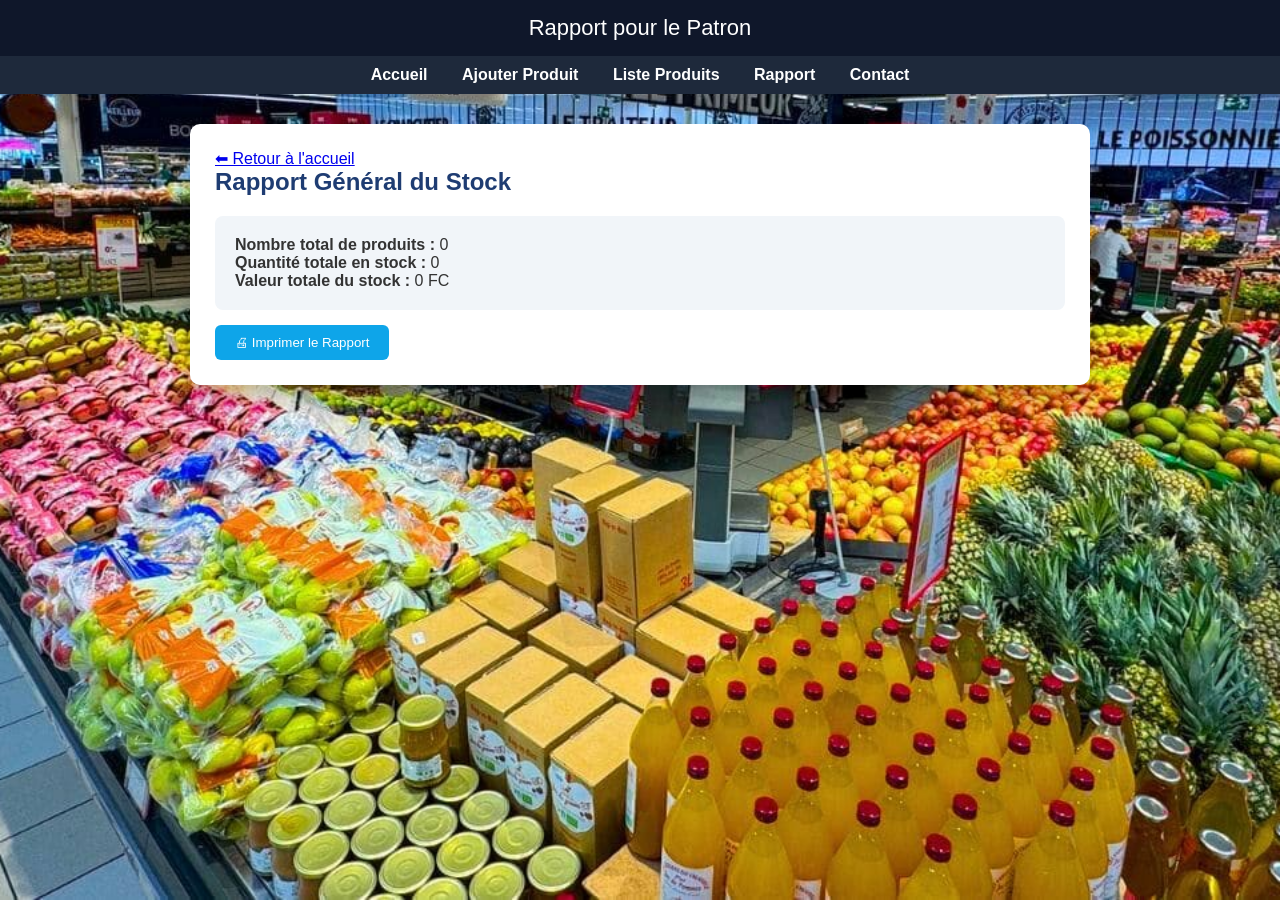
<file: Rapport.html>
<!DOCTYPE html>
<html>
<head>
    <title>Rapport Général</title>
    <link rel="stylesheet" href="style.css">
</head>
<body>

<header>Rapport pour le Patron</header>

<nav>
    <a href="index.html">Accueil</a>
    <a href="ajouter.html">Ajouter Produit</a>
    <a href="produits.html">Liste Produits</a>
    <a href="Rapport.html">Rapport</a>
    <a href="contact.html">Contact</a>
</nav>

<div class="container">

    <a href="index.html" class="retour">⬅ Retour à l'accueil</a>

    <h2>Rapport Général du Stock</h2>

    <div class="rapport-box">
        <p><strong>Nombre total de produits :</strong> <span id="nbProduits">0</span></p>
        <p><strong>Quantité totale en stock :</strong> <span id="quantiteTotale">0</span></p>
        <p><strong>Valeur totale du stock :</strong> <span id="valeurTotale">0</span> FC</p>
    </div>

    <button class="print-btn" onclick="window.print()">🖨 Imprimer le Rapport</button>

</div>

<script src="script.js"></script>
</body>
</html>
</file>
<file: style.css>
*{
    margin:0;
    padding:0;
    box-sizing:border-box;
    font-family: 'Segoe UI', sans-serif;
}

body{
    background:linear-gradient(to right,#1e3c72,#2a5298);
    color:#333;
}

header{
    background:#0f172a;
    color:white;
    padding:15px;
    text-align:center;
    font-size:22px;
}

nav{
    background:#1e293b;
    padding:10px;
    text-align:center;
}

nav a{
    color:white;
    text-decoration:none;
    margin:10px 15px;
    font-weight:bold;
    transition:0.3s;
}

nav a:hover{
    color:#38bdf8;
}

.container{
    width:90%;
    max-width:900px;
    margin:30px auto;
    background:white;
    padding:25px;
    border-radius:10px;
    box-shadow:0 10px 20px rgba(0,0,0,0.2);
    animation:fadeIn 0.6s ease-in-out;
}

h2{
    margin-bottom:20px;
    color:#1e3c72;
}

input, select{
    width:100%;
    padding:10px;
    margin:10px 0;
    border-radius:5px;
    border:1px solid #ccc;
}

button{
    background:#1e3c72;
    color:white;
    padding:10px 20px;
    border:none;
    border-radius:5px;
    cursor:pointer;
    transition:0.3s;
}

button:hover{
    background:#2a5298;
}

table{
    width:100%;
    border-collapse:collapse;
    margin-top:20px;
}

table th, table td{
    padding:12px;
    border:1px solid #ddd;
    text-align:center;
}

table th{
    background:#1e3c72;
    color:white;
}

.contact-box{
    text-align:center;
}

.contact-box a{
    display:inline-block;
    margin:10px;
    padding:12px 20px;
    background:#1e3c72;
    color:white;
    text-decoration:none;
    border-radius:6px;
    transition:0.3s;
}

.contact-box a:hover{
    background:#2a5298;
}

@keyframes fadeIn{
    from{opacity:0; transform:translateY(15px);}
    to{opacity:1; transform:translateY(0);}
}

.rapport-box{
    background:#f1f5f9;
    padding:20px;
    border-radius:8px;
    margin-top:20px;
}

.print-btn{
    background:#0ea5e9;
    color:white;
    padding:10px 20px;
    border:none;
    border-radius:6px;
    cursor:pointer;
    margin-top:15px;
}

.print-btn:hover{
    background:#0284c7;
}


body{
    background: url("tr.jpg") no-repeat center center fixed;
    background-size: cover; /* l'image remplit tout l'écran */
    font-family: 'Segoe UI', sans-serif;
}
</file>
